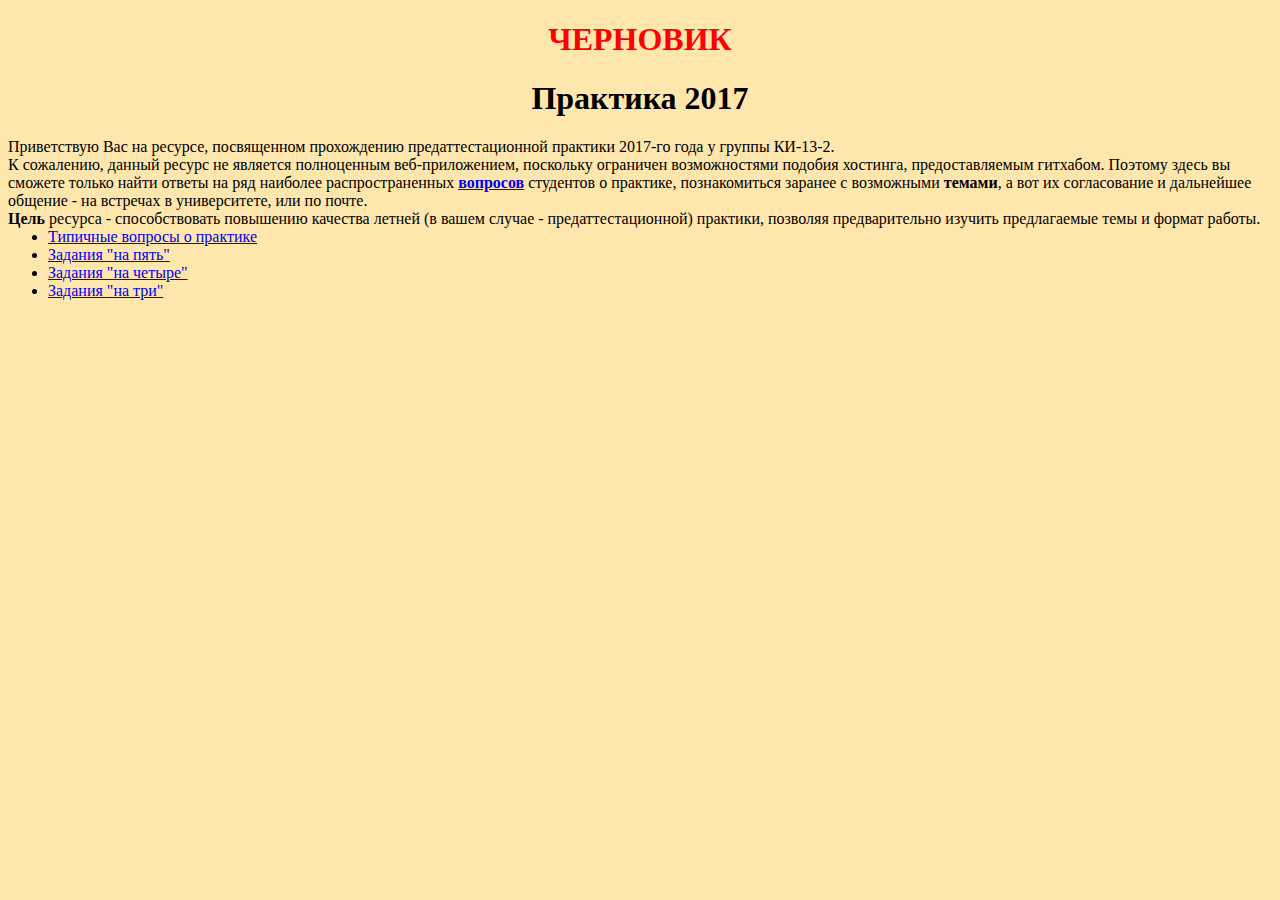
<file: index.html>
﻿<!DOCTYPE HTML>
<html lang="ru">
<head>
	<title>Студенческая практика</title>
	<meta charset="utf-8">
	<meta name="description " content="Версия 0.5. Материалы по летней (учебной, производственной, бакалаврской, преддипломной и т.д.) парктики для студентов потока КИ специальностей КСС и СП">
	<!--<base target="_blank">-->
	<link href="css/styles.css" type="text/css" rel="stylesheet">
</head>
<body>
	<h1 style="color: red">ЧЕРНОВИК</h1>
	<h1 id="start">Практика 2017</h1>
	<!--<h2 style="text-align: center">Семестр 1</h2>-->
	Приветствую Вас на ресурсе, посвященном прохождению предаттестационной практики 2017-го года у группы КИ-13-2. 
	<br>К сожалению, данный ресурс не является полноценным веб-приложением, поскольку ограничен возможностями подобия хостинга, предоставляемым гитхабом. Поэтому здесь вы сможете только найти ответы на ряд наиболее распространенных <strong><a href="faq.html">вопросов</a></strong> студентов о практике, познакомиться заранее с возможными <strong>темами</strong>, а вот их согласование и дальнейшее общение - на встречах в университете, или по почте.
	<br><strong>Цель</strong> ресурса - способствовать повышению качества летней (в вашем случае - предаттестационной) практики, позволяя предварительно изучить предлагаемые темы и формат работы.
	<ul>
		<li><a href="faq.html">Типичные вопросы о практике</a></li>
		<li><a href="tasks_a.html">Задания "на пять"</a></li>
		<li><a href="tasks_b.html">Задания "на четыре"</a></li>
		<li><a href="tasks_c.html">Задания "на три"</a></li>
	</ul>
	<br>
	<!--<a href="#start" target="_self">Вернуться к началу</a>-->
</body>
</html>
</file>
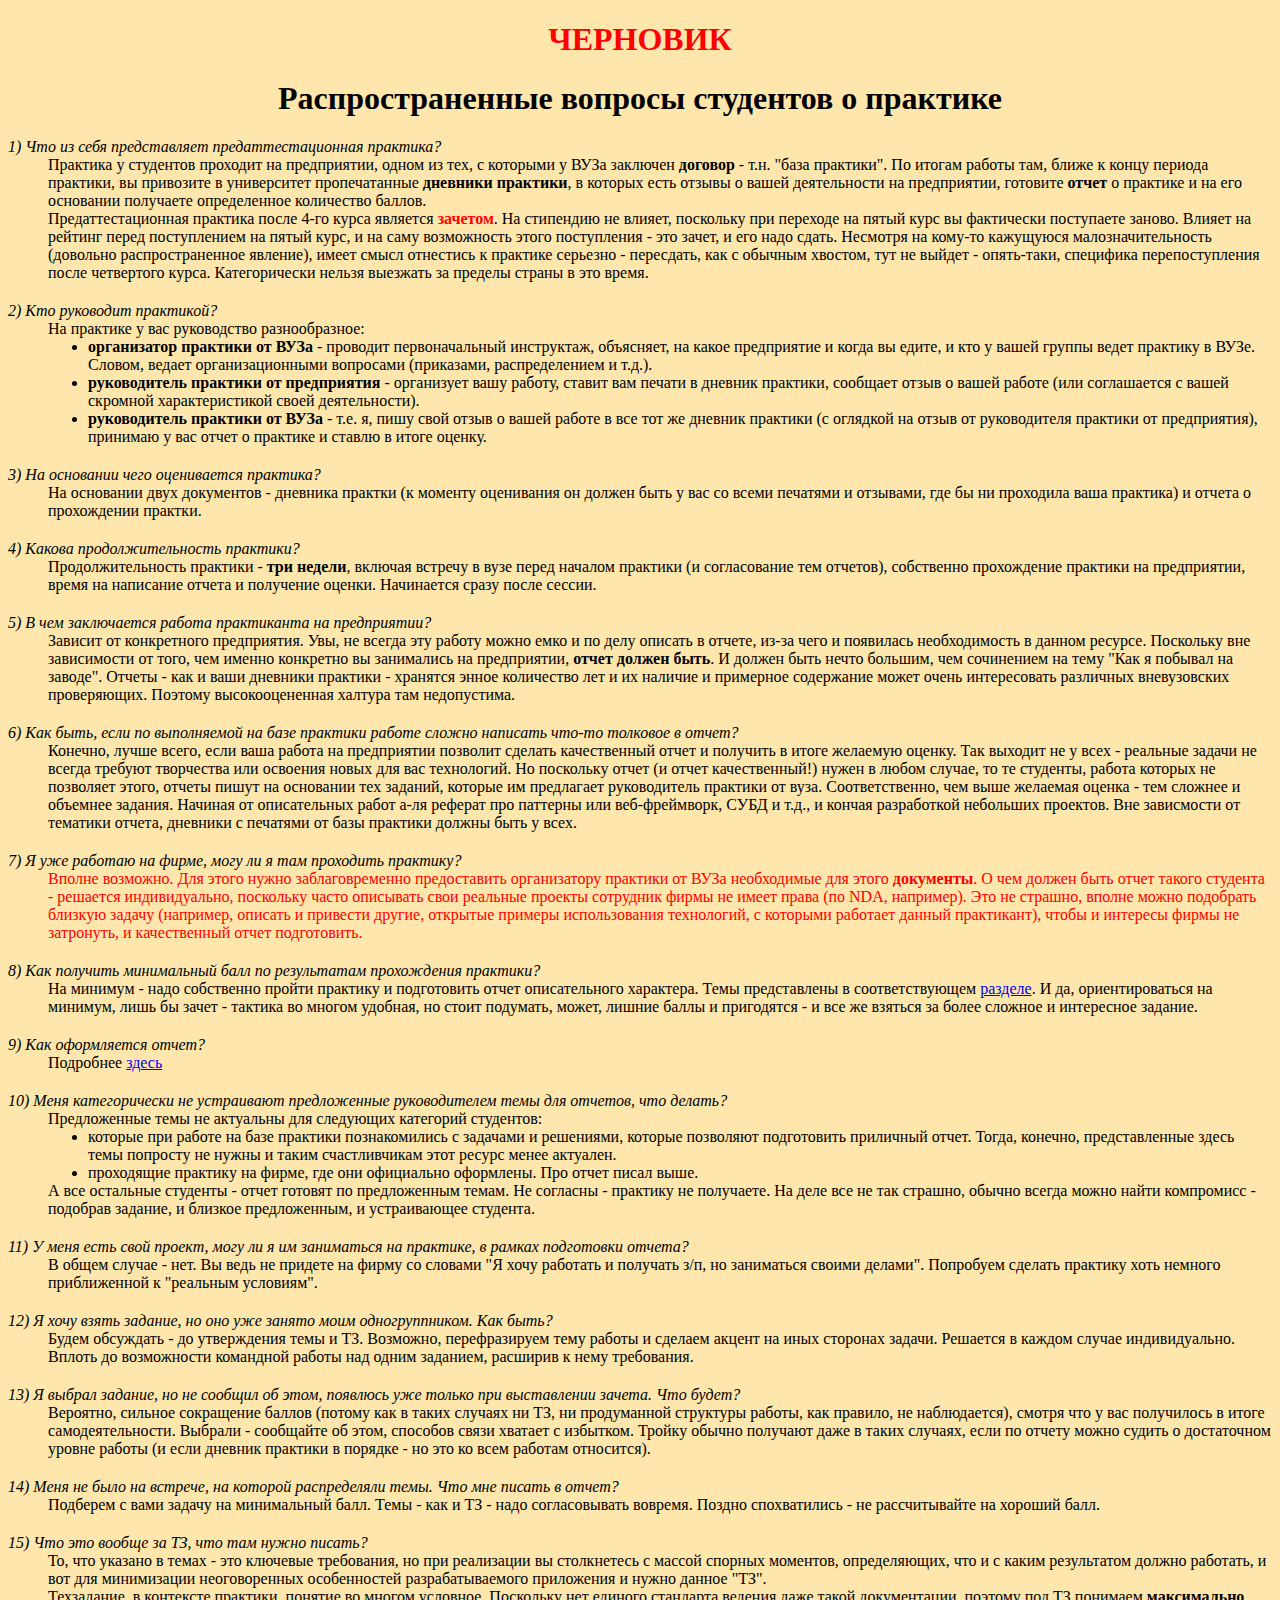
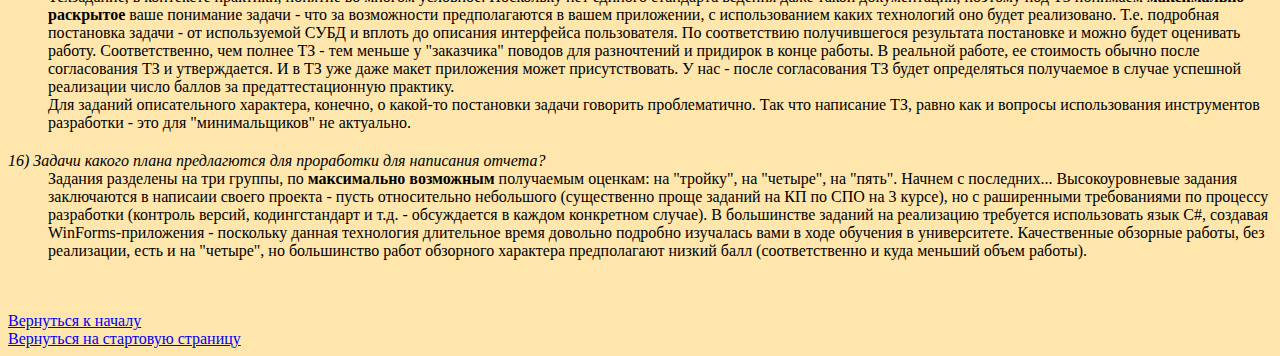
<file: faq.html>
﻿<!DOCTYPE HTML>
<html lang="ru">
<head>
	<title>Студенческая практика. ЧаВо</title>
	<meta charset="utf-8">
	<meta name="description " content="Версия 0.5. ЧАсто задаваемые ВОпросы о прохождении летней практики.">
	<link href="css/styles.css" type="text/css" rel="stylesheet">
</head>
<body style="background: #ffe6ac">
	<h1 style="color: red">ЧЕРНОВИК</h1>
	<h1 style="text-align: center" id="start">Распространенные вопросы студентов о практике</h1>
	<dl>
		<dt>Что из себя представляет предаттестационная практика?</dt>
		<dd>Практика у студентов проходит на предприятии, одном из тех, с которыми у ВУЗа заключен <strong>договор</strong> - т.н. "база практики". По итогам работы там, ближе к концу периода практики, вы привозите в университет пропечатанные <strong>дневники практики</strong>, в которых есть отзывы о вашей деятельности на предприятии, готовите <strong>отчет</strong> о практике и на его основании получаете определенное количество баллов.
		<br>Предаттестационная практика после 4-го курса является <strong style="color: red">зачетом</strong>. На стипендию не влияет, поскольку при переходе на пятый курс вы фактически поступаете заново. Влияет на рейтинг перед поступлением на пятый курс, и на саму возможность этого поступления - это зачет, и его надо сдать. Несмотря на кому-то кажущуюся малозначительность (довольно распространенное явление), имеет смысл отнестись к практике серьезно - пересдать, как с обычным хвостом, тут не выйдет - опять-таки, специфика перепоступления после четвертого курса. Категорически нельзя выезжать за пределы страны в это время.
		
		<dt>Кто руководит практикой?</dt>
		<dd>На практике у вас руководство разнообразное:
		<ul>
			<li><strong>организатор практики от ВУЗа</strong> - проводит первоначальный инструктаж, объясняет, на какое предприятие и когда вы едите, и кто у вашей группы ведет практику в ВУЗе. Словом, ведает организационными вопросами (приказами, распределением и т.д.).</li>
			<li><strong>руководитель практики от предприятия</strong> - организует вашу работу, ставит вам печати в дневник практики, сообщает отзыв о вашей работе (или соглашается с вашей скромной характеристикой своей деятельности).</li>
			<li><strong>руководитель практики от ВУЗа</strong> - т.е. я, пишу свой отзыв о вашей работе в все тот же дневник практики (с оглядкой на отзыв от руководителя практики от предприятия), принимаю у вас отчет о практике и ставлю в итоге оценку.</li>
		</ul></dd>
		
		<dt>На основании чего оценивается практика?</dt>
		<dd>На основании двух документов - дневника практки (к моменту оценивания он должен быть у вас со всеми печатями и отзывами, где бы ни проходила ваша практика) и отчета о прохождении практки.</dd>
		
		<dt>Какова продолжительность практики?</dt>
		<dd>Продолжительность практики - <strong>три недели</strong>, включая встречу в вузе перед началом  практики (и согласование тем отчетов), собственно прохождение практики на предприятии, время на написание отчета и получение оценки. Начинается сразу после сессии.</dd>
		
		<dt>В чем заключается работа практиканта на предприятии?</dt>
		<dd>Зависит от конкретного предприятия. Увы, не всегда эту работу можно емко и по делу описать в отчете, из-за чего и появилась необходимость в данном ресурсе. Поскольку вне зависимости от того, чем именно конкретно вы занимались на предприятии, <strong>отчет должен быть</strong>. И должен быть нечто большим, чем сочинением на тему "Как я побывал на заводе". Отчеты - как и ваши дневники практики - хранятся энное количество лет и их наличие и примерное содержание может очень интересовать различных вневузовских проверяющих. Поэтому высокооцененная халтура там недопустима.</dd>
		
		<dt>Как быть, если по выполняемой на базе практики работе сложно написать что-то толковое в отчет?</dt>
		<dd>Конечно, лучше всего, если ваша работа на предприятии позволит сделать качественный отчет и получить в итоге желаемую оценку. Так выходит не у всех - реальные задачи не всегда требуют творчества или освоения новых для вас технологий. Но поскольку отчет (и отчет качественный!) нужен в любом случае, то те студенты, работа которых не позволяет этого, отчеты пишут на основании тех заданий, которые им предлагает руководитель практики от вуза. Соответственно, чем выше желаемая оценка - тем сложнее и объемнее задания. Начиная от описательных работ а-ля реферат про паттерны или веб-фреймворк, СУБД и т.д., и кончая разработкой небольших проектов. Вне зависмости от тематики отчета, дневники с печатями от базы практики должны быть у всех.</dd>
		
		<dt>Я уже работаю на фирме, могу ли я там проходить практику?</dt>
		<dd style="color: red">Вполне возможно. Для этого нужно заблаговременно предоставить организатору практики от ВУЗа необходимые для этого <strong>документы</strong>. О чем должен быть отчет такого студента - решается индивидуально, поскольку часто описывать свои реальные проекты сотрудник фирмы не имеет права (по NDA, например). Это не страшно, вполне можно подобрать близкую задачу (например, описать и привести другие, открытые примеры использования технологий, с которыми работает данный практикант), чтобы и интересы фирмы не затронуть, и качественный отчет подготовить.</dd>
		
		<dt>Как получить минимальный балл по результатам прохождения практики?</dt>
		<dd>На минимум - надо собственно пройти практику и подготовить отчет описательного характера. Темы представлены в соответствующем <a href="tasks_c.html">разделе</a>. И да, ориентироваться на минимум, лишь бы зачет - тактика во многом удобная, но стоит подумать, может, лишние баллы и пригодятся - и все же взяться за более сложное и интересное задание.</dd>
		
		<dt>Как оформляется отчет?</dt>
		<dd>Подробнее <a href="rules.html">здесь</a></dd>
		
		<dt>Меня категорически не устраивают предложенные руководителем темы для отчетов, что делать?</dt>
		<dd>Предложенные темы не актуальны для следующих категорий студентов:
		<ul>
			<li>которые при работе на базе практики познакомились с задачами и решениями, которые позволяют подготовить приличный отчет. Тогда, конечно, представленные здесь темы попросту не нужны и таким счастливчикам этот ресурс менее актуален.
			<li>проходящие практику на фирме, где они официально оформлены. Про отчет писал выше.</li>
		</ul>
		А все остальные студенты - отчет готовят по предложенным темам. Не согласны - практику не получаете. На деле все не так страшно, обычно всегда можно найти компромисс - подобрав задание, и близкое предложенным, и устраивающее студента.</dd>
		
		<dt>У меня есть свой проект, могу ли я им заниматься на практике, в рамках подготовки отчета?</dt>
		<dd>В общем случае - нет. Вы ведь не придете на фирму со словами "Я хочу работать и получать з/п, но заниматься своими делами". Попробуем сделать практику хоть немного приближенной к "реальным условиям". <!--Это не курсовой или реферат. В данном случае вы - работник, я - выполняю функции заказчика. И как заказчик - оговариваю проект, сроки и используемые технологии. На реальных проектах не исключена ситуация смены требований ("немножко поменять") к разрабатываемому проекту - но детальное ТЗ позволит опасность этого существенно снизить.--></dd>
		
		<dt>Я хочу взять задание, но оно уже занято моим одногруппником. Как быть?</dt>
		<dd>Будем обсуждать - до утверждения темы и ТЗ. Возможно, перефразируем тему работы и сделаем акцент на иных сторонах задачи. Решается в каждом случае индивидуально. Вплоть до возможности командной работы над одним заданием, расширив к нему требования.</dd>
		
		<dt>Я выбрал задание, но не сообщил об этом, появлюсь уже только при выставлении зачета. Что будет?</dt>
		<dd>Вероятно, сильное сокращение баллов (потому как в таких случаях ни ТЗ, ни продуманной структуры работы, как правило, не наблюдается), смотря что у вас получилось в итоге самодеятельности. Выбрали - сообщайте об этом, способов связи хватает с избытком. Тройку обычно получают даже в таких случаях, если по отчету можно судить о достаточном уровне работы (и если дневник практики в порядке - но это ко всем работам относится).</dd>
		
		<dt>Меня не было на встрече, на которой распределяли темы. Что мне писать в отчет?</dt>
		<dd>Подберем с вами задачу на минимальный балл. Темы - как и ТЗ - надо согласовывать вовремя. Поздно спохватились - не рассчитывайте на хороший балл.</dd>
		
		<dt>Что это вообще за ТЗ, что там нужно писать?</dt>
		<dd>То, что указано в темах - это ключевые требования, но при реализации вы столкнетесь с массой спорных моментов, определяющих, что и с каким результатом должно работать, и вот для минимизации неоговоренных особенностей разрабатываемого приложения и нужно данное "ТЗ". 
		<br>Техзадание, в контексте практики, понятие во многом условное. Поскольку нет единого стандарта ведения даже такой документации, поэтому под ТЗ понимаем <strong>максимально раскрытое</strong> ваше понимание задачи - что за возможности предполагаются в вашем приложении, с использованием каких технологий оно будет реализовано. Т.е. подробная постановка задачи - от используемой СУБД и вплоть до описания интерфейса пользователя. По соответствию получившегося результата постановке и можно будет оценивать работу. Соответственно, чем полнее ТЗ - тем меньше у "заказчика" поводов для разночтений и придирок в конце работы. В реальной работе, ее стоимость обычно после согласования ТЗ и утверждается. И в ТЗ уже даже макет приложения может присутствовать. У нас - после согласования ТЗ будет определяться получаемое в случае успешной реализации число баллов за предаттестационную практику.
		<br>Для заданий описательного характера, конечно, о какой-то постановки задачи говорить проблематично. Так что написание ТЗ, равно как и вопросы использования инструментов разработки - это для "минимальщиков" не актуально.</dd>
		
		<dt>Задачи какого плана предлагются для проработки для написания отчета?</dt>
		<dd>Задания разделены на три группы, по <strong>максимально возможным</strong> получаемым оценкам: на "тройку", на "четыре", на "пять". Начнем с последних... Высокоуровневые задания заключаются в написаии своего проекта - пусть относительно небольшого (существенно проще заданий на КП по СПО на 3 курсе), но с раширенными требованиями по процессу разработки (контроль версий, кодингстандарт и т.д. - обсуждается в каждом конкретном случае). В большинстве заданий на реализацию требуется использовать язык C#, создавая WinForms-приложения - поскольку данная технология длительное время довольно подробно изучалась вами в ходе обучения в университете. Качественные обзорные работы, без реализации, есть и на "четыре", но большинство работ обзорного характера предполагают низкий балл (соответственно и куда меньший объем работы).</dd>
	</dl>
	<br>
	<br>
	<a href="#start" target="_self">Вернуться к началу</a>
	<br>
	<a href="index.html" target="_self">Вернуться на стартовую страницу</a>
</body>
</html>
</file>
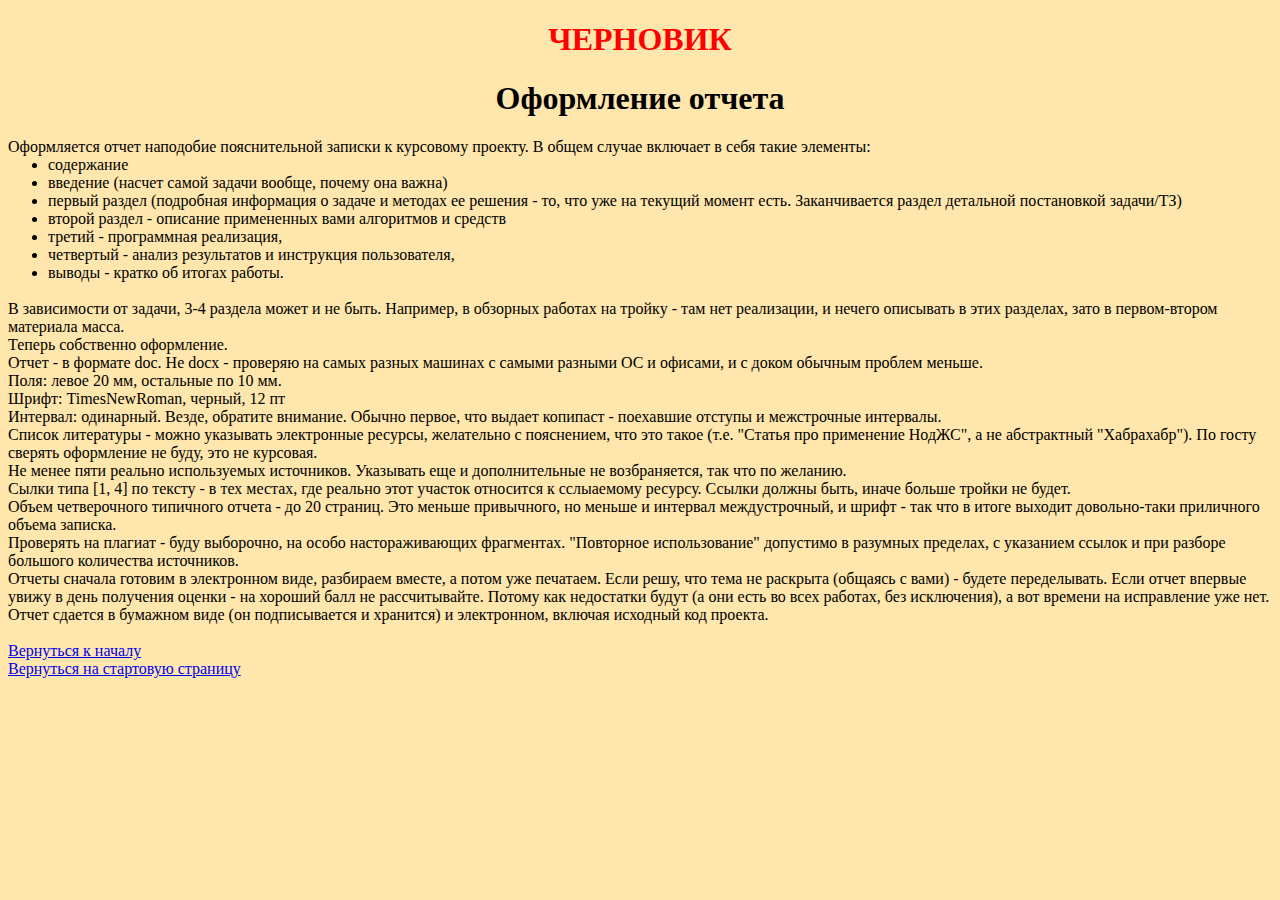
<file: rules.html>
﻿<!DOCTYPE HTML>
<html lang="ru">
<head>
	<title>Правила оформления отчета о практике</title>
	<meta charset="utf-8">
	<meta name="description " content="Версия 0.5. Материалы по вопросам прохождения летней практики потока КИ. Правила оформления отчета о практике.">
	<link href="css/styles.css" type="text/css" rel="stylesheet">
</head>
<body>
	<h1 style="color: red">ЧЕРНОВИК</h1>
	<h1 id="start">Оформление отчета</h1>
	Оформляется отчет наподобие пояснительной записки к курсовому проекту.
	В общем случае включает в себя такие элементы:
	<ul>
		<li>содержание
		<li>введение (насчет самой задачи вообще, почему она важна)
		<li>первый раздел (подробная информация о задаче и методах ее решения - то, что уже на текущий момент есть. Заканчивается раздел детальной постановкой задачи/ТЗ)
		<li>второй раздел - описание примененных вами алгоритмов и средств
		<li>третий - программная реализация, 
		<li>четвертый - анализ результатов и инструкция пользователя, 
		<li>выводы - кратко об итогах работы.
	</ul>
	<br>В зависимости от задачи, 3-4 раздела может и не быть. Например, в обзорных работах на тройку - там нет реализации, и нечего описывать в этих разделах, зато в первом-втором материала масса.
	<br>Теперь собственно оформление.
	<br>Отчет - в формате doc. Не docx - проверяю на самых разных машинах с самыми разными ОС и офисами, и с доком обычным проблем меньше.
	<br>Поля: левое 20 мм, остальные по 10 мм.
	<br>Шрифт: TimesNewRoman, черный, 12 пт
	<br>Интервал: одинарный. Везде, обратите внимание. Обычно первое, что выдает копипаст - поехавшие отступы и межстрочные интервалы. 
	<br>Список литературы - можно указывать электронные ресурсы, желательно с пояснением, что это такое (т.е. "Статья про применение НодЖС", а не абстрактный "Хабрахабр"). По госту сверять оформление не буду, это не курсовая.
	<br>Не менее пяти реально используемых источников. Указывать еще и дополнительные не возбраняется, так что по желанию.
	<br>Сылки типа [1, 4] по тексту - в тех местах, где реально этот участок относится к сслыаемому ресурсу. Ссылки должны быть, иначе больше тройки не будет.
	<br>Объем четверочного типичного отчета - до 20 страниц. Это меньше привычного, но меньше и интервал междустрочный, и шрифт - так что в итоге выходит довольно-таки приличного объема записка.
	<br>Проверять на плагиат - буду выборочно, на особо настораживающих фрагментах. "Повторное использование" допустимо в разумных пределах, с указанием ссылок и при разборе большого количества источников.
	<br>Отчеты сначала готовим в электронном виде, разбираем вместе, а потом уже печатаем. Если решу, что тема не раскрыта (общаясь с вами) - будете переделывать. Если отчет впервые увижу в день получения оценки - на хороший балл не рассчитывайте. Потому как недостатки будут (а они есть во всех работах, без исключения), а вот времени на исправление уже нет.
	<br>Отчет сдается в бумажном виде (он подписывается и хранится) и электронном, включая исходный код проекта.
	<br>
	<br>
	<a href="#start" target="_self">Вернуться к началу</a>
	<br>
	<a href="index.html" target="_self">Вернуться на стартовую страницу</a>
</body>
</html>
</file>
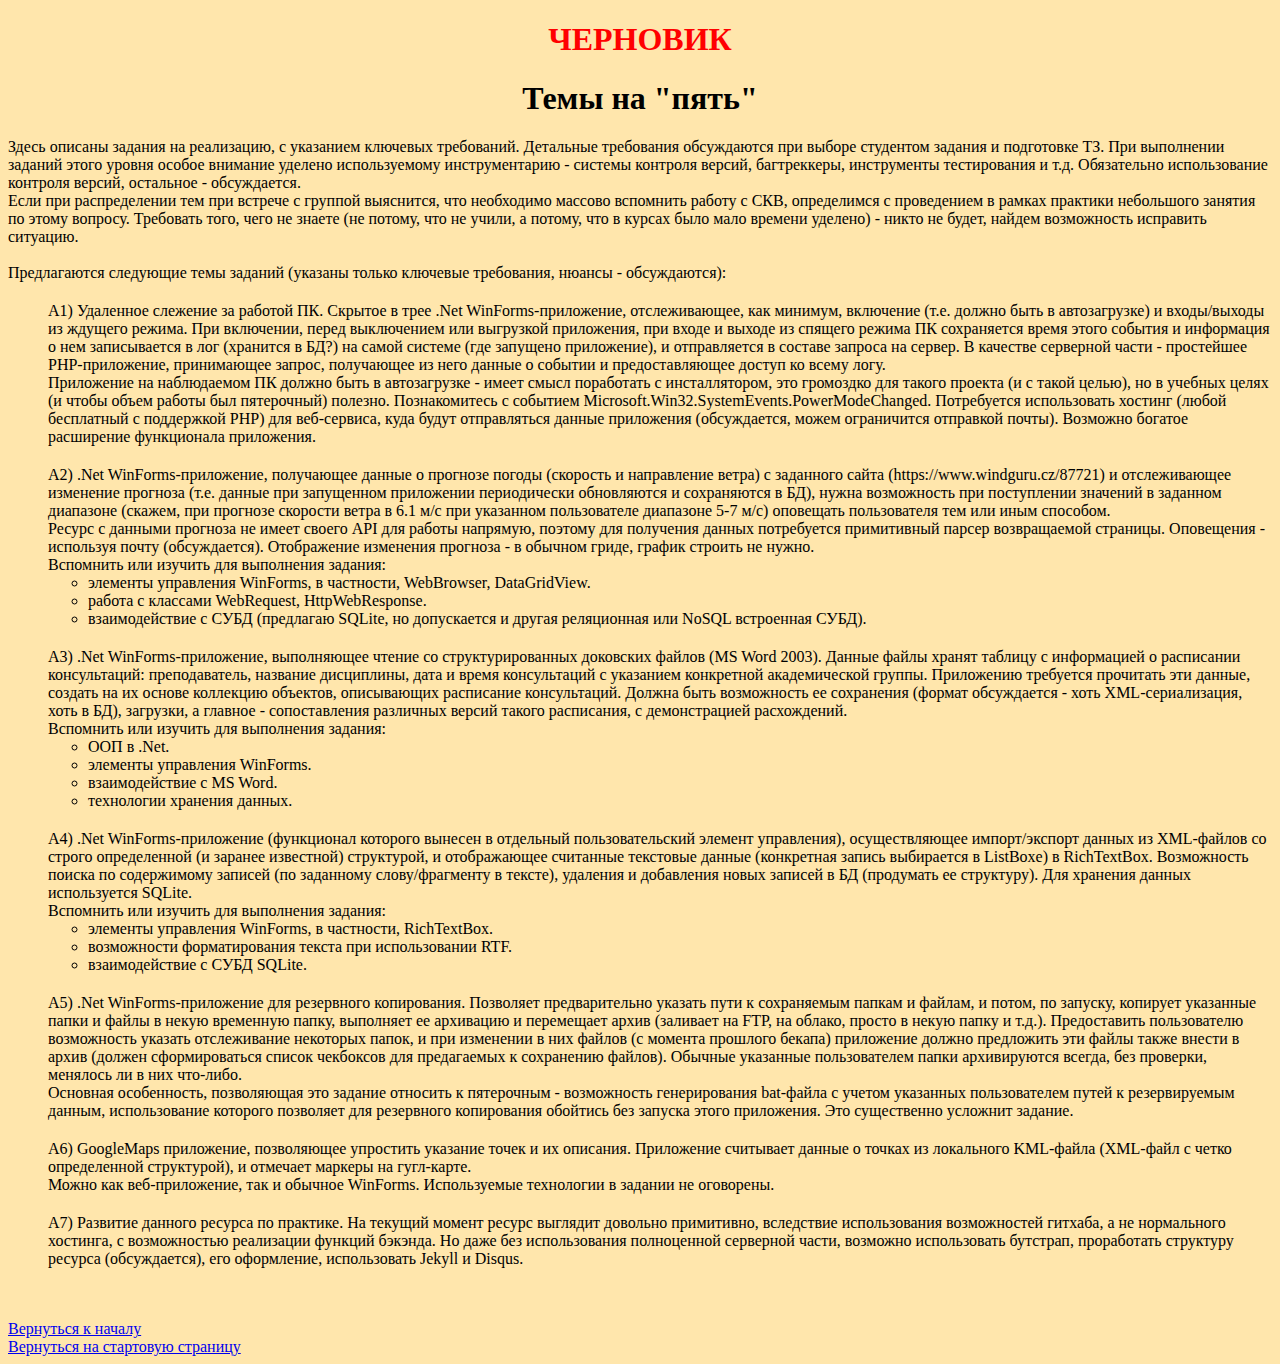
<file: tasks_a.html>
﻿<!DOCTYPE HTML>
<html lang="ru">
<head>
	<title>Студенческая практика. Темы</title>
	<meta charset="utf-8">
	<meta name="description " content="Версия 0.5. Темы для отчетов о летней практике.">
	<link href="css/styles.css" type="text/css" rel="stylesheet">
</head>
<body>
	<h1 style="color: red">ЧЕРНОВИК</h1>
	<h1 id="start">Темы на "пять"</h1>
	Здесь описаны задания на реализацию, с указанием ключевых требований. Детальные требования обсуждаются при выборе студентом задания и подготовке ТЗ. При выполнении заданий этого уровня особое внимание уделено используемому инструментарию - системы контроля версий, багтреккеры, инструменты тестирования и т.д. Обязательно использование контроля версий, остальное - обсуждается.
	<br>Если при распределении тем при встрече с группой выяснится, что необходимо массово вспомнить работу с СКВ, определимся с проведением в рамках практики небольшого занятия по этому вопросу. Требовать того, чего не знаете (не потому, что не учили, а потому, что в курсах было мало времени уделено) - никто не будет, найдем возможность исправить ситуацию.
	<br><br>Предлагаются следующие темы заданий (указаны только ключевые требования, нюансы - обсуждаются):
	<ol>
		<li>Удаленное слежение за работой ПК. Скрытое в трее .Net WinForms-приложение, отслеживающее, как минимум, включение (т.е. должно быть в автозагрузке) и входы/выходы из ждущего режима. При включении, перед выключением или выгрузкой приложения, при входе и выходе из спящего режима ПК сохраняется время этого события и информация о нем записывается в лог (хранится в БД?) на самой системе (где запущено приложение), и отправляется в составе запроса на сервер. В качестве серверной части - простейшее PHP-приложение, принимающее запрос, получающее из него данные о событии и предоставляющее доступ ко всему логу.
		<br>Приложение на наблюдаемом ПК должно быть в автозагрузке - имеет смысл поработать с инсталлятором, это громоздко для такого проекта (и с такой целью), но в учебных целях (и чтобы объем работы был пятерочный) полезно. Познакомитесь с событием Microsoft.Win32.SystemEvents.PowerModeChanged. Потребуется использовать хостинг (любой бесплатный с поддержкой PHP) для веб-сервиса, куда будут отправляться данные приложения (обсуждается, можем ограничится отправкой почты). Возможно богатое расширение функционала приложения.</li>

		<li>.Net WinForms-приложение, получающее данные о прогнозе погоды (скорость и направление ветра) с заданного сайта (https://www.windguru.cz/87721) и отслеживающее изменение прогноза (т.е. данные при запущенном приложении периодически обновляются и сохраняются в БД), нужна возможность при поступлении значений в заданном диапазоне (скажем, при прогнозе скорости ветра в 6.1 м/с при указанном пользователе диапазоне 5-7 м/с) оповещать пользователя тем или иным способом. 
		<br>Ресурс с данными прогноза не имеет своего API для работы напрямую, поэтому для получения данных потребуется примитивный парсер возвращаемой страницы. Оповещения - используя почту (обсуждается). Отображение изменения прогноза - в обычном гриде, график строить не нужно.
		<br>Вспомнить или изучить для выполнения задания:
		<ul><li>элементы управления WinForms, в частности, WebBrowser, DataGridView.</li>
		<li>работа с классами WebRequest, HttpWebResponse.</li>
		<li>взаимодействие с СУБД (предлагаю SQLite, но допускается и другая реляционная или NoSQL встроенная СУБД).</li></ul></li>
		<!--Если данное задание вызовет интерес - есть еще идеи, насчет приложения для отслеживания инфы на форумах и барахолках, например, http://www.astroscope.ua/viewforum.php?f=26-->

		<li>.Net WinForms-приложение, выполняющее чтение со структурированных доковских файлов (MS Word 2003). Данные файлы хранят таблицу с информацией о расписании консультаций: преподаватель, название дисциплины, дата и время консультаций с указанием конкретной академической группы. Приложению требуется прочитать эти данные, создать на их основе коллекцию объектов, описывающих расписание консультаций. Должна быть возможность ее сохранения (формат обсуждается - хоть XML-сериализация, хоть в БД), загрузки, а главное - сопоставления различных версий такого расписания, с демонстрацией расхождений.
		<br>Вспомнить или изучить для выполнения задания:
		<ul><li>ООП в .Net.</li>
		<li>элементы управления WinForms.</li>
		<li>взаимодействие с MS Word.</li>
		<li>технологии хранения данных.</li></ul></li>

		<li>.Net WinForms-приложение (функционал которого вынесен в отдельный пользовательский элемент управления), осуществляющее импорт/экспорт данных из XML-файлов со строго определенной (и заранее известной) структурой, и отображающее считанные текстовые данные (конкретная запись выбирается в ListBoxe) в RichTextBox. Возможность поиска по содержимому записей (по заданному слову/фрагменту в тексте), удаления и добавления новых записей в БД (продумать ее структуру). Для хранения данных используется SQLite.
		<br>Вспомнить или изучить для выполнения задания:
		<ul><li>элементы управления WinForms, в частности, RichTextBox.</li>
		<li>возможности форматирования текста при использовании RTF.</li>
		<li>взаимодействие с СУБД SQLite.</li></ul></li>

		<li>.Net WinForms-приложение для резервного копирования. Позволяет предварительно указать пути к сохраняемым папкам и файлам, и потом, по запуску, копирует указанные папки и файлы в некую временную папку, выполняет ее архивацию и перемещает архив (заливает на FTP, на облако, просто в некую папку и т.д.). Предоставить пользователю возможность указать отслеживание некоторых папок, и при изменении в них файлов (с момента прошлого бекапа) приложение должно предложить эти файлы также внести в архив (должен сформироваться список чекбоксов для предагаемых к сохранению файлов). Обычные указанные пользователем папки архивируются всегда, без проверки, менялось ли в них что-либо.
		<br>Основная особенность, позволяющая это задание относить к пятерочным - возможность генерирования bat-файла с учетом указанных пользователем путей к резервируемым данным, использование которого позволяет для резервного копирования обойтись без запуска этого приложения. Это существенно усложнит задание.</li>

		<li>GoogleMaps приложение, позволяющее упростить указание точек и их описания. Приложение считывает данные о точках из локального KML-файла (XML-файл с четко определенной структурой), и отмечает маркеры на гугл-карте.
		<br>Можно как веб-приложение, так и обычное WinForms. Используемые технологии в задании не оговорены.</li>

		<li>Развитие данного ресурса по практике. На текущий момент ресурс выглядит довольно примитивно, вследствие использования возможностей гитхаба, а не нормального хостинга, с возможностью реализации функций бэкэнда. Но даже без использования полноценной серверной части, возможно использовать бутстрап, проработать структуру ресурса (обсуждается), его оформление, использовать Jekyll и Disqus.</li>
	</ol>
	<br>
	<br>
	<a href="#start" target="_self">Вернуться к началу</a>
	<br>
	<a href="index.html" target="_self">Вернуться на стартовую страницу</a>
</body>
</html>
</file>
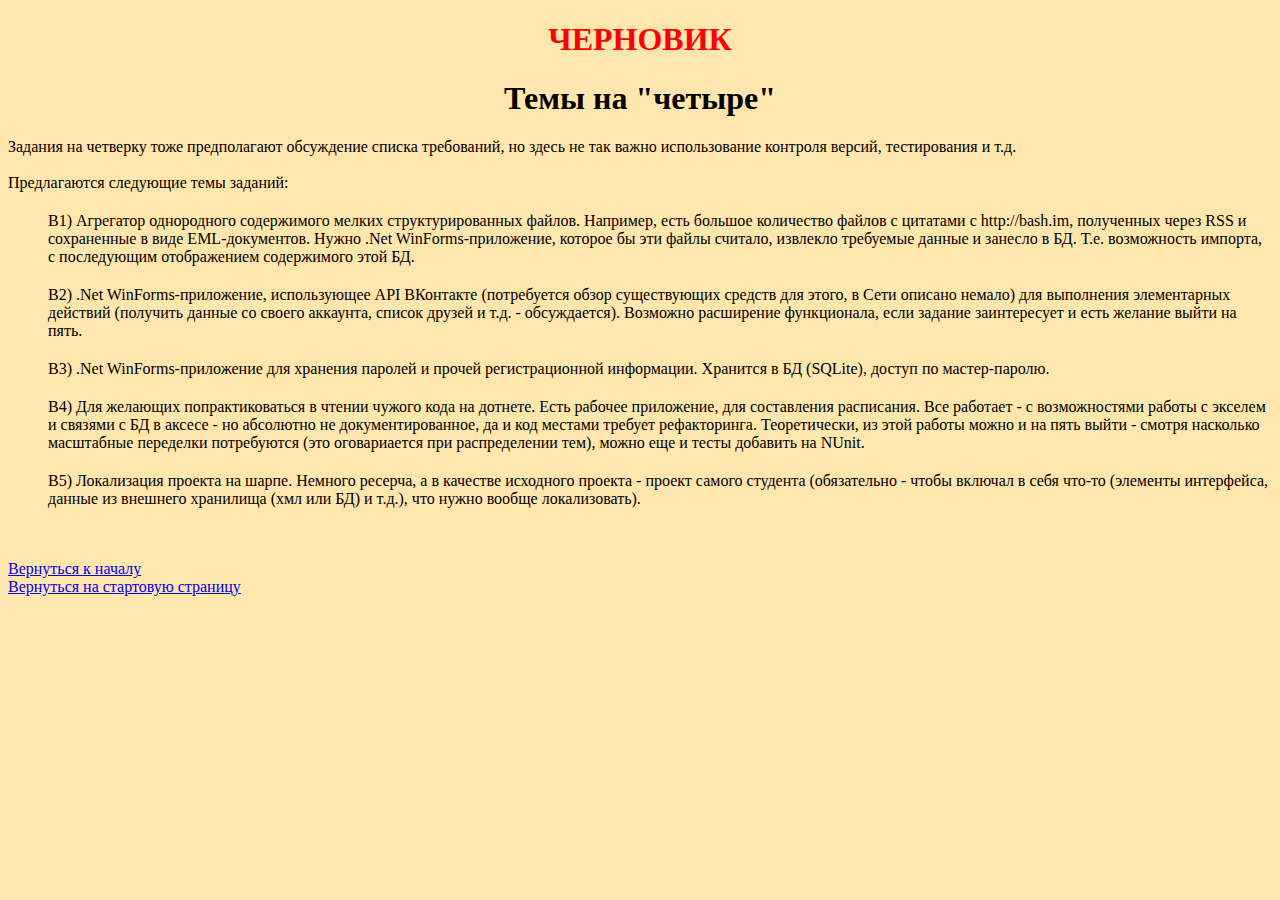
<file: tasks_b.html>
﻿<!DOCTYPE HTML>
<html lang="ru">
<head>
	<title>Студенческая практика. Темы</title>
	<meta charset="utf-8">
	<meta name="description " content="Версия 0.5. Темы для отчетов о летней практике.">
	<link href="css/styles.css" type="text/css" rel="stylesheet">
	<style type="text/css">
		ol>li:before {
			content: 'B'counter(item) ') ';
			counter-increment: item;
		}
	</style>
</head>
<body>
	<h1 style="color: red">ЧЕРНОВИК</h1>
	<h1 id="start">Темы на "четыре"</h1>
	Задания на четверку тоже предполагают обсуждение списка требований, но здесь не так важно использование контроля версий, тестирования и т.д.
	<br><br>Предлагаются следующие темы заданий:
	<ol>
		<li>Агрегатор однородного содержимого мелких структурированных файлов. Например, есть большое количество файлов с цитатами с http://bash.im, полученных через RSS и сохраненные в виде EML-документов. Нужно .Net WinForms-приложение, которое бы эти файлы считало, извлекло требуемые данные и занесло в БД. Т.е. возможность импорта, с последующим отображением содержимого этой БД.</li>

		<li>.Net WinForms-приложение, использующее API ВКонтакте (потребуется обзор существующих средств для этого, в Сети описано немало) для выполнения элементарных действий (получить данные со своего аккаунта, список друзей и т.д. - обсуждается). Возможно расширение функционала, если задание заинтересует и есть желание выйти на пять.</li>
		<!--АПИ скайпа и других популярных мессенджеров. Для возможности архивирования переписки.-->

		<li>.Net WinForms-приложение для хранения паролей и прочей регистрационной информации. Хранится в БД (SQLite), доступ по мастер-паролю.</li>

		<!--<li>Разобраться с глобальными хуками под семеркой, на примере модернизации моей сохранялки для ВоТ. Для знающих дотнет и неравнодушных к ВоТу - есть готовая программа, позволяющая по нажатию заданных клавиш сохранять опредленные участки экрана в заданной папке с некоторыми дополнительными действиями. При этом сохранение производится несколько раз, между которыми программа перехватывает управление мышкой. Увы, под семеркой есть ряд багов, да и функционал еще просится. Кому интересны глобальные хуки и их использование - задачка выйдет неплохая. Насколько много переписывать - вопрос открытый.</li>-->

		<li>Для желающих попрактиковаться в чтении чужого кода на дотнете. Есть рабочее приложение, для составления расписания. Все работает - с возможностями работы с экселем и связями с БД в аксесе - но абсолютно не документированное, да и код местами требует рефакторинга. Теоретически, из этой работы можно и на пять выйти - смотря насколько масштабные переделки потребуются (это оговариается при распределении тем), можно еще и тесты добавить на NUnit.</li>

		<li>Локализация проекта на шарпе. Немного ресерча, а в качестве исходного проекта - проект самого студента (обязательно - чтобы включал в себя что-то (элементы интерфейса, данные из внешнего хранилища (хмл или БД) и т.д.), что нужно вообще локализовать).</li>
	</ol>
	<br>
	<br>
	<a href="#start" target="_self">Вернуться к началу</a>
	<br>
	<a href="index.html" target="_self">Вернуться на стартовую страницу</a>
</body>
</html>
</file>
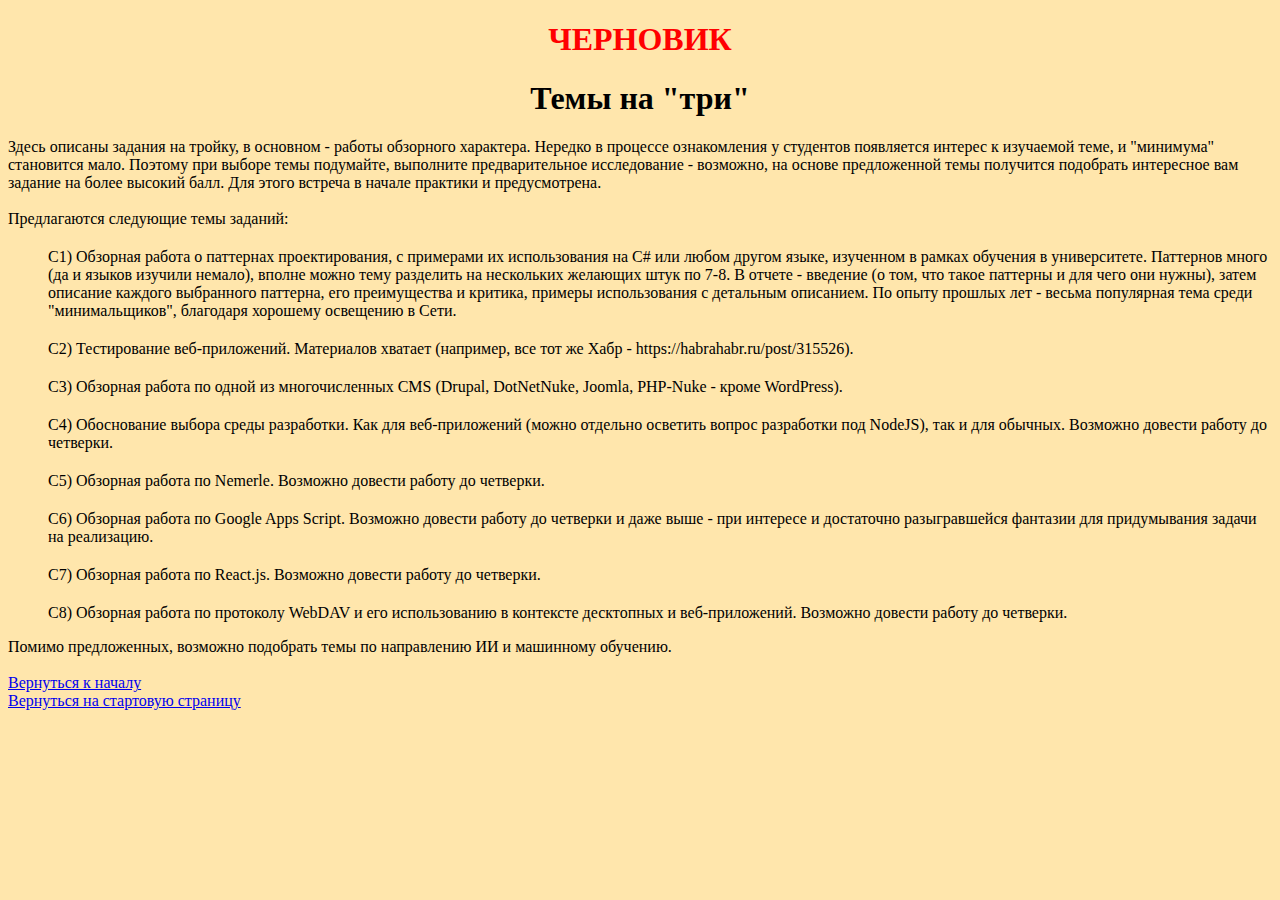
<file: tasks_c.html>
﻿<!DOCTYPE HTML>
<html lang="ru">
<head>
	<title>Студенческая практика. Темы</title>
	<meta charset="utf-8">
	<meta name="description " content="Версия 0.5. Темы для отчетов о летней практике.">
	<link href="css/styles.css" type="text/css" rel="stylesheet">
	<style type="text/css">
		ol>li:before {
			content: 'C'counter(item) ') ';
			counter-increment: item;
		}
	</style>
</head>
<body>
	<h1 style="color: red">ЧЕРНОВИК</h1>
	<h1 id="start">Темы на "три"</h1>
	Здесь описаны задания на тройку, в основном - работы обзорного характера. Нередко в процессе ознакомления у студентов появляется интерес к изучаемой теме, и "минимума" становится мало. Поэтому при выборе темы подумайте, выполните предварительное исследование - возможно, на основе предложенной темы получится подобрать интересное вам задание на более высокий балл. Для этого встреча в начале практики и предусмотрена. 
	<br><br>Предлагаются следующие темы заданий:
	<ol>
		<li>Обзорная работа о паттернах проектирования, с примерами их использования на C# или любом другом языке, изученном в рамках обучения в университете. Паттернов много (да и языков изучили немало), вполне можно тему разделить на нескольких желающих штук по 7-8. В отчете - введение (о том, что такое паттерны и для чего они нужны), затем описание каждого выбранного паттерна, его преимущества и критика, примеры использования с детальным описанием. По опыту прошлых лет - весьма популярная тема среди "минимальщиков", благодаря хорошему освещению в Сети.</li>
		
		<li>Тестирование веб-приложений. Материалов хватает (например, все тот же Хабр - https://habrahabr.ru/post/315526).</li>

		<li>Обзорная работа по одной из многочисленных CMS (Drupal, DotNetNuke, Joomla, PHP-Nuke - кроме WordPress).</li>

		<li>Обоснование выбора среды разработки. Как для веб-приложений (можно отдельно осветить вопрос разработки под NodeJS), так и для обычных. Возможно довести работу до четверки.</li>

		<li>Обзорная работа по Nemerle. Возможно довести работу до четверки.</li>
		
		<li>Обзорная работа по Google Apps Script. Возможно довести работу до четверки и даже выше - при интересе и достаточно разыгравшейся фантазии для придумывания задачи на реализацию.</li>

		<li>Обзорная работа по React.js. Возможно довести работу до четверки.</li>
		
		<li>Обзорная работа по протоколу WebDAV и его использованию в контексте десктопных и веб-приложений. Возможно довести работу до четверки.</li>
		
	</ol>
		Помимо предложенных, возможно подобрать темы по направлению ИИ и машинному обучению.
	<br>
	<br>
	<a href="#start" target="_self">Вернуться к началу</a>
	<br>
	<a href="index.html" target="_self">Вернуться на стартовую страницу</a>
</body>
</html>
</file>
<file: css/styles.css>
﻿body {
	background: #ffe6ac;
}

h1 {
	text-align: center;
}

ul {
	margin-top: 0;
	margin-bottom: 0;
}

ol {
	list-style-type: none;
	counter-reset:  item;
}
		
dt {
	margin-top: 20px;
	font-style: italic;
}

dl {
	list-style-type: none;
	counter-reset:  item;
}
dt:before {
	content: counter(item) ') ';
	counter-increment: item;
}

ol>li {	
	margin-top: 20px;
}
ol>li:before {
	content: 'A'counter(item) ') ';
	counter-increment: item;
}
</file>
